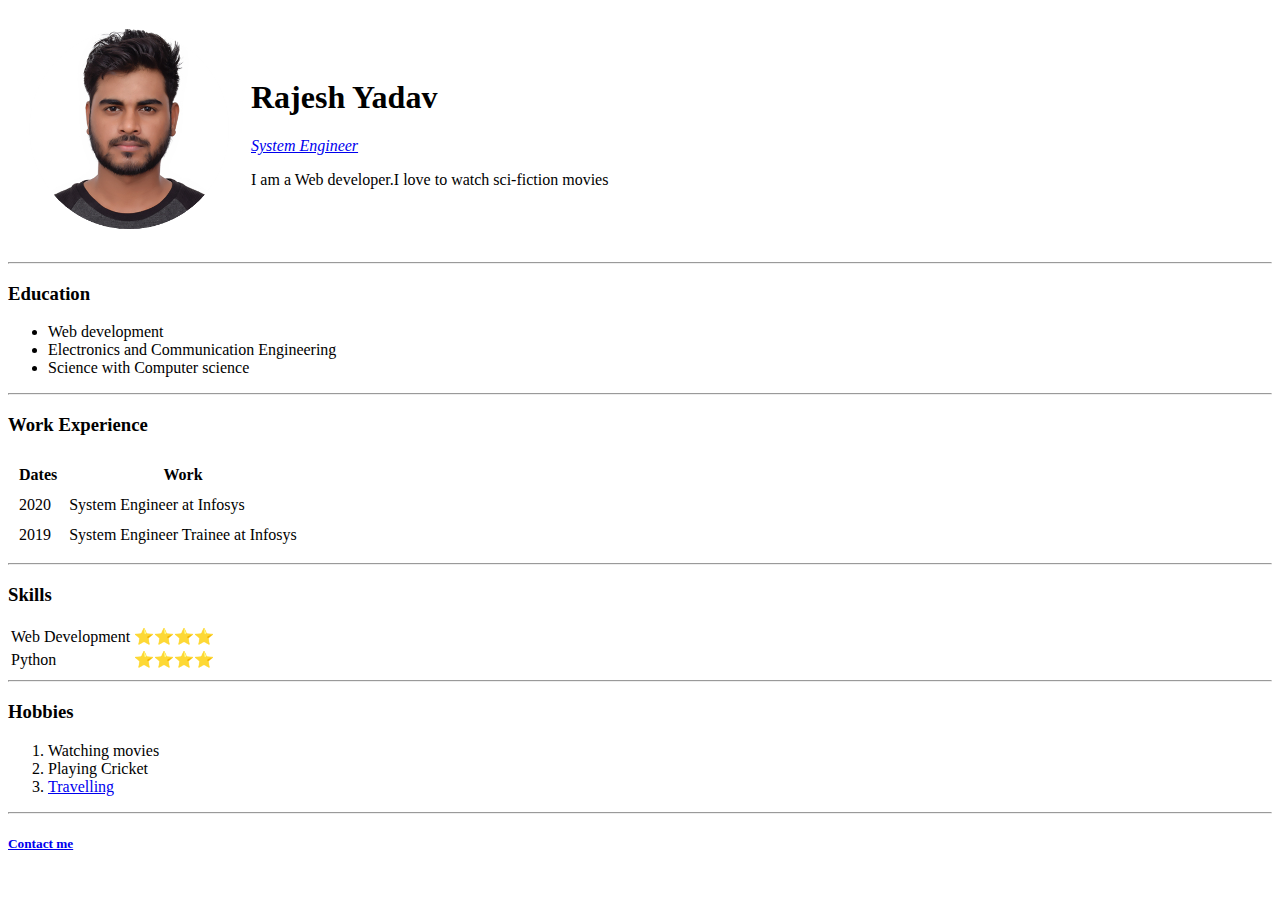
<file: index.html>
<!DOCTYPE html>
<html lang="en" dir="ltr">

<head>
  <meta charset="utf-8">
  <title>Rajesh's Personal Site </title>
</head>

<body>
  <table cellspacing="20">
    <tr>
      <td><img src="image/Rajesh_image.png" alt="rajesh profile picture"></td>
      <td>
        <h1>Rajesh Yadav</h1>
        <p><em><a href="https://en.wikipedia.org/wiki/Systems_engineering">System Engineer</a></em></p>
        <p>I am a Web developer.I love to watch sci-fiction movies</p>
      </td>
    </tr>
  </table>

  <hr>
  <h3>Education</h3>
  <ul>
    <li>Web development</li>
    <li>Electronics and Communication Engineering</li>
    <li>Science with Computer science</li>
  </ul>
  <hr>
  <h3>Work Experience</h3>
  <table cellspacing="10">
    <thead>
      <tr>
        <th>Dates</th>
        <th>Work</th>
      </tr>
    </thead>
    <tbody>
      <tr>
        <td>2020</td>
        <td>System Engineer at Infosys</td>
      </tr>
      <tr>
        <td>2019</td>
        <td>System Engineer Trainee at Infosys</td>
      </tr>
    </tbody>

  </table>
  <hr>
  <h3>Skills</h3>
  <table>
    <tr>
      <td>Web Development </td>
      <td>⭐⭐⭐⭐</td>

    </tr>
    <tr>
      <td>Python</td>
      <td>⭐⭐⭐⭐</td>
    </tr>
  </table>
  <hr>
  <h3>Hobbies</h3>
  <ol>
    <li>Watching movies</li>
    <li>Playing Cricket</li>
    <li><a href="https://www.instagram.com/rajesh287/?hl=en">Travelling</a></li>
  </ol>
  <hr>
  <h5><a href="contact_details.html">Contact me</a></h5>
</body>

</html>
</file>
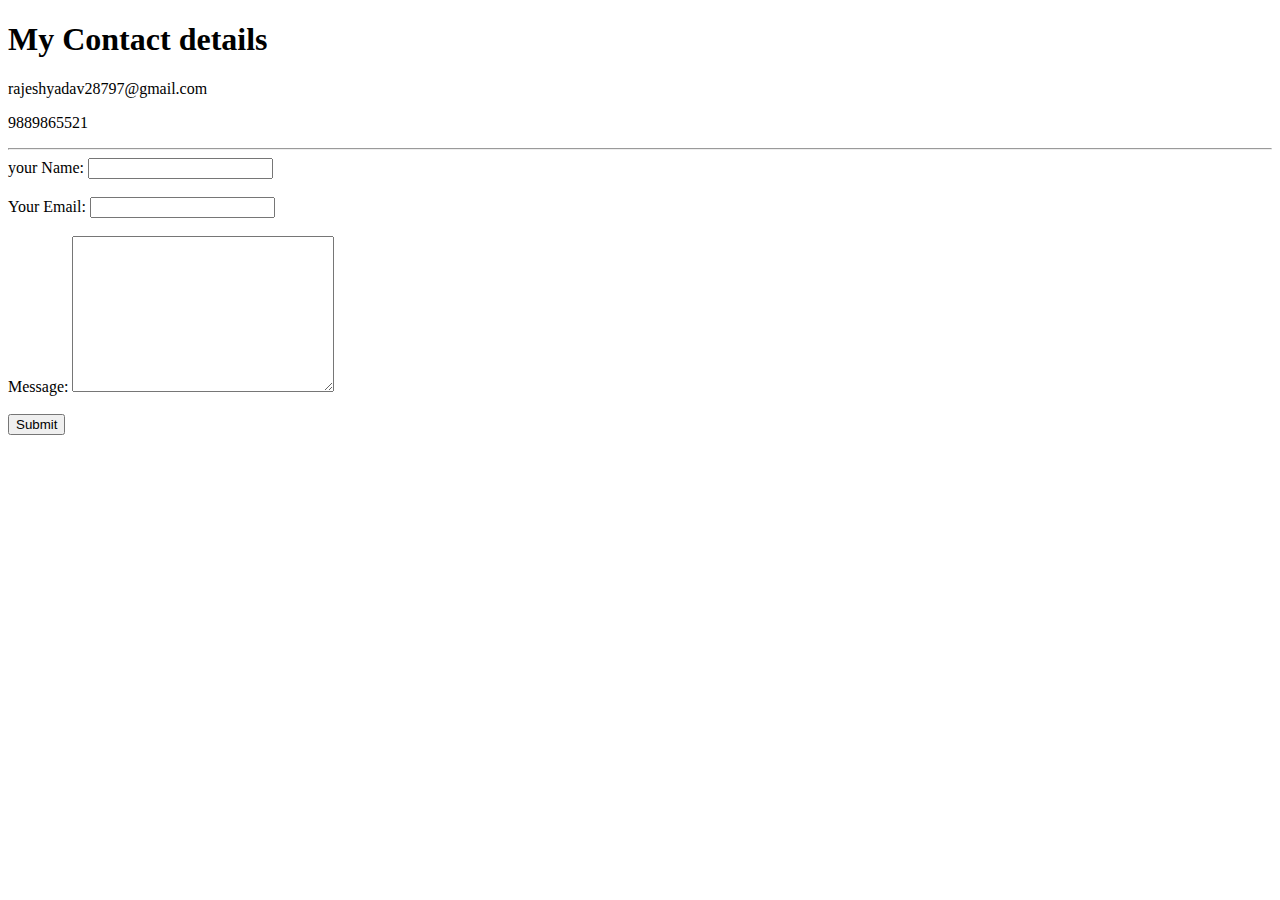
<file: contact_details.html>
<!DOCTYPE html>
<html lang="en" dir="ltr">
  <head>
    <meta charset="utf-8">
    <title>Contact Me</title>
  </head>
  <body>
  <h1>My Contact details</h1>
  <p>rajeshyadav28797@gmail.com</p>
  <p>9889865521</p>
  <hr>
  <form  action="mailto:rajeshyadav28797@gmail.com" method="post" enctype="text/plain">
    <label>your Name: </label>
    <input type="text" name="Name" value=""><br><br>
    <label>Your Email: </label>
    <input type="email" name="email" value=""><br><br>
    <label>Message: </label>
    <textarea name="Message" rows="10" cols="30"></textarea><br><br>
    <input type="submit" >
  </form>
  </body>
</html>
</file>
